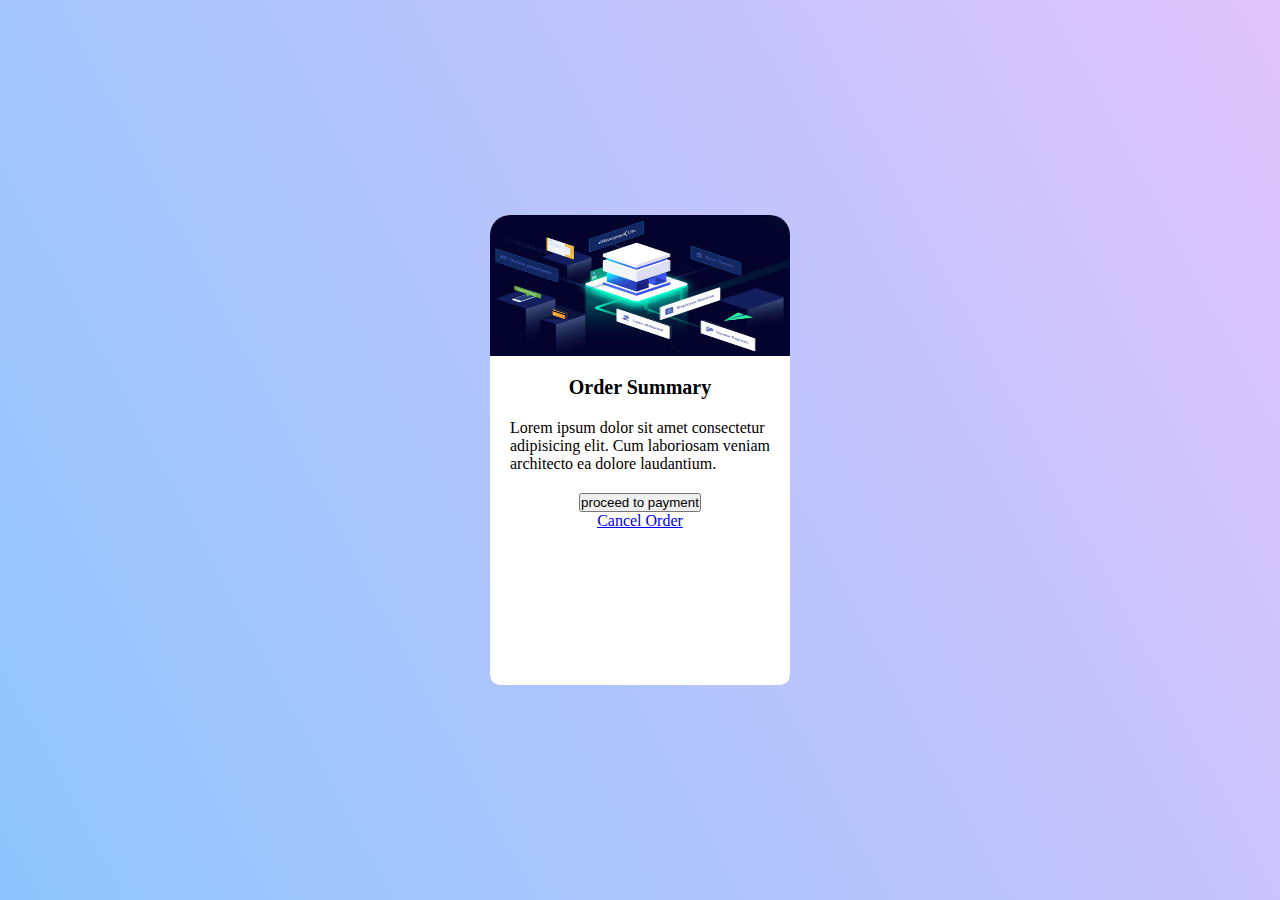
<file: 03.html>
<!DOCTYPE html>
<html lang="en">
<head>
    <meta charset="UTF-8">
    <meta name="viewport" content="width=device-width, initial-scale=1.0">
    <title>Document</title>
</head>
<style>
    *{
            margin: 0;
            padding: 0;
            box-sizing: border-box;
    }
    
    .container{
        width: 100vw;
        height: 100vh;
        display:flex;
        background-color: #8EC5FC;
        background-image: linear-gradient(62deg, #8EC5FC 0%, #E0C3FC 100%);
        justify-content: center;
        align-items: center;
        

    }
    .card{
        display: flex;
        flex-direction: column;
        width: 300px;
        height: 470px;
        background-color: white;
        border-radius: 10px;
        border-top-right-radius: 20px;
        border-top-left-radius: 20px;
        align-items: center;
        
        
    }
    .card h1{
        font-size: 20px;
        /* justify-content: center; */
    }
    img{
        width: 100%;
        height: 30%;
        border-top-right-radius: 20px;
        border-top-left-radius: 20px;
    }
    .textbox{
        display: flex;
        flex-direction: column;
        align-items: center;
        gap: 20px;
       padding: 20px;
        

    }

    

</style>
<body>
    <div class="container">
        <div class="card">
                <img src="icon.jpg" alt="icon">
                <div class="textbox">
                    <h1>Order Summary</h1>
                    <p>Lorem ipsum dolor sit amet consectetur adipisicing elit. Cum laboriosam veniam architecto ea dolore laudantium.</p>
                </div>
                
                <div></div>
                <button>proceed to payment</button>
                <a href="#">Cancel Order</a>

        </div>
    </div>
</body>
</html>
</file>
